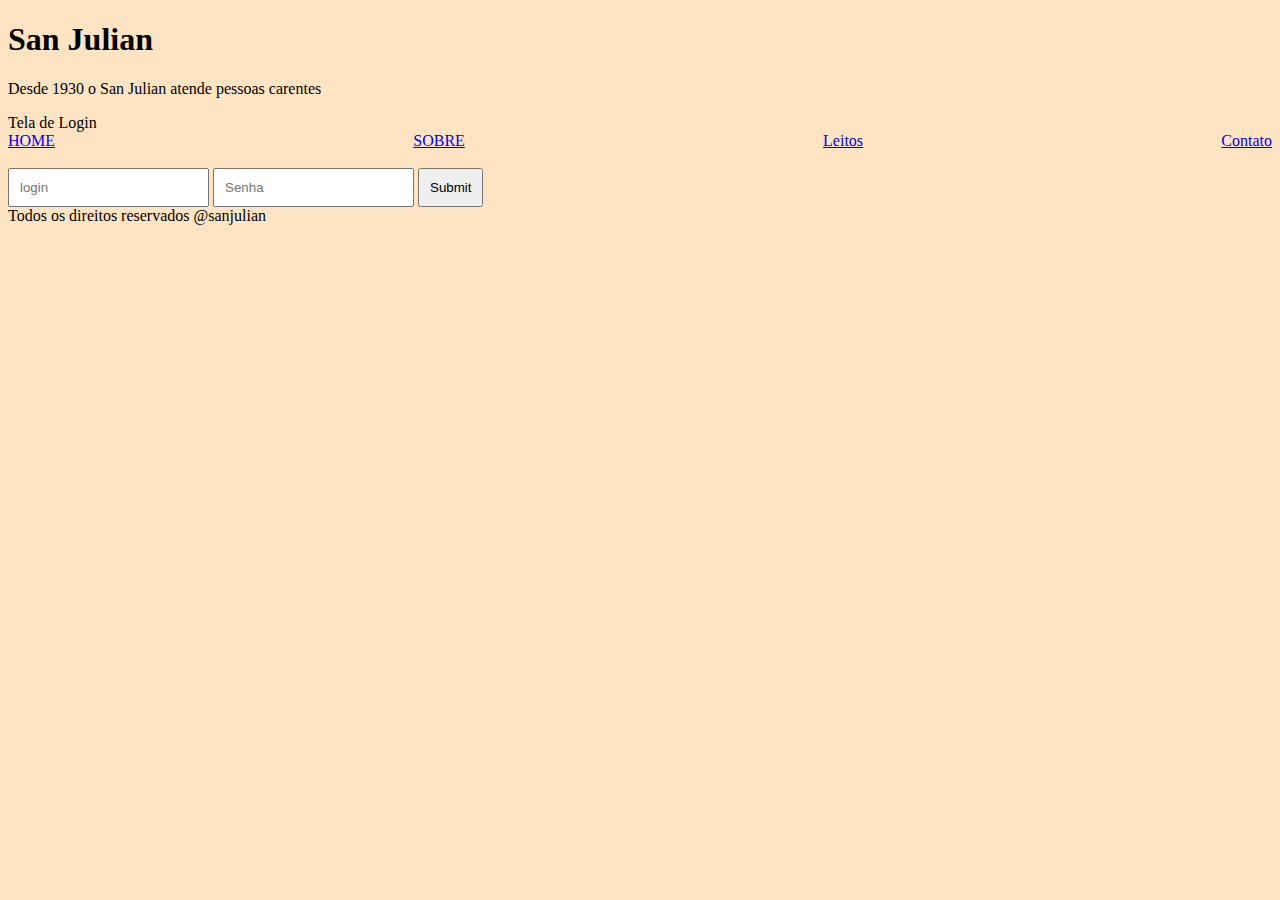
<file: index.html>
<!DOCTYPE html>
<html lang="pt">
<head>
    <meta charset="UTF-8">
    <meta name="viewport" content="width=<device-width>, initial-scale=1.0">
    <title>Document</title>
    <link rel="stylesheet" href="style.css"
</head>
<body>
    <h1>San Julian</h1>
    <p>Desde 1930 o San Julian atende pessoas carentes</p>


    <div>Tela de Login</div>

    <nav>

        <a href="#">HOME</a>
        <a href="#">SOBRE</a>
        <a href="#">Leitos</a>
        <a href="#">Contato</a>

    </nav>
    <br>
    <form>
        <input type="text" placeholder="login">
        <input type="password" placeholder="Senha">
        <input type="submit" placeholder="Enviar">
    </form>


<footer>
Todos os direitos reservados @sanjulian

</footer>

</body>
</html>
</file>
<file: style.css>
body{
    background-color: bisque;
}

nav{
    display: flex;
    justify-content: space-between;
}

input{
    padding: 10px;
}
</file>
